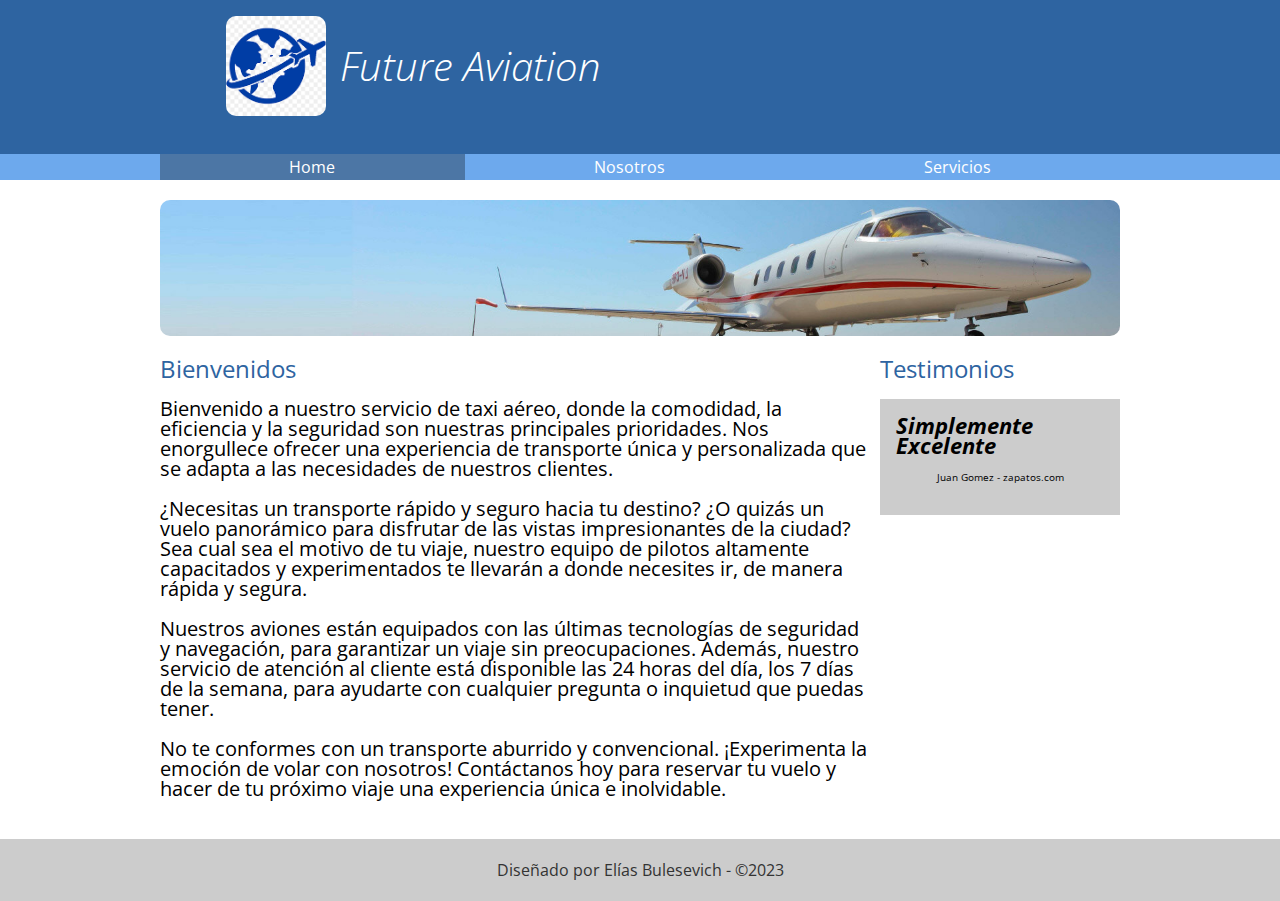
<file: index.html>
<!DOCTYPE html>
<html lang="en">

<head>
    <meta charset="UTF-8">
    <meta http-equiv="X-UA-Compatible" content="IE=edge">
    <meta name="viewport" content="width=device-width, initial-scale=1.0">
    <title>Future Aviation</title>
    <link href="https://fonts.googleapis.com/css2?family=Open+Sans:wght@300;400;700&display=swap" rel="stylesheet">
    <link rel="stylesheet" href="https://cdnjs.cloudflare.com/ajax/libs/font-awesome/6.4.0/css/all.min.css"
        integrity="sha512-iecdLmaskl7CVkqkXNQ/ZH/XLlvWZOJyj7Yy7tcenmpD1ypASozpmT/E0iPtmFIB46ZmdtAc9eNBvH0H/ZpiBw=="
        crossorigin="anonymous" referrerpolicy="no-referrer" />
    <link rel="stylesheet" href="css/normalize.css">
    <link rel="stylesheet" href="css/transportes.css">
</head>

<body>
    <header>
        <div class="holder">
            <img src="img/logo.png" width="100" alt="Transportes X">
            <h1>Future Aviation</h1>
        </div>
        <div class="holder">
            <a class="icono" href=""><i class="fa-brands fa-facebook"></i></a>
            <a class="icono" href=""><i class="fa-brands fa-whatsapp"></i></a>
            <a class="icono" href=""><i class="fa-brands fa-instagram"></i></a>
            <a class="icono" href=""><i class="fa-brands fa-twitter"></i></a>
        </div>
    </header>
    <nav>
        <div class="holder">
            <ul>
                <li><a class="activo" href="index.html">Home</a></li>
                <li><a href="nosotros.html">Nosotros</a></li>
                <li><a href="servicios.html">Servicios</a></li>
            </ul>
        </div>
    </nav>
    <main class="holder">
        <div>
            <img src="img/home/executive.jpg" alt="avion" class="imagen">
        </div>
        <div class="columnas">
            <section class="bienvenidos">
                <h2>Bienvenidos</h2>
                <p>
                    Bienvenido a nuestro servicio de taxi aéreo, donde la comodidad, la eficiencia y la seguridad son
                    nuestras principales prioridades. Nos enorgullece ofrecer una experiencia de transporte única y
                    personalizada que se adapta a las necesidades de nuestros clientes.
                </p>
                <p>
                    ¿Necesitas un transporte rápido y seguro hacia tu destino? ¿O quizás un vuelo panorámico para
                    disfrutar de las vistas impresionantes de la ciudad? Sea cual sea el motivo de tu viaje, nuestro
                    equipo de pilotos altamente capacitados y experimentados te llevarán a donde necesites ir, de manera
                    rápida y segura.
                </p>
                <p>
                    Nuestros aviones están equipados con las últimas tecnologías de seguridad y navegación, para
                    garantizar un viaje sin preocupaciones. Además, nuestro servicio de atención al cliente está
                    disponible las 24 horas del día, los 7 días de la semana, para ayudarte con cualquier pregunta o
                    inquietud que puedas tener.
                </p>
                <p>
                    No te conformes con un transporte aburrido y convencional. ¡Experimenta la emoción de volar con
                    nosotros! Contáctanos hoy para reservar tu vuelo y hacer de tu próximo viaje una experiencia única e
                    inolvidable.
                </p>
            </section>
            <section class="testimonios">
                <h2>Testimonios</h2>
                <div class="testimonio">
                    <span class="cita">Simplemente Excelente</span>
                    <span class="autor">Juan Gomez - zapatos.com</span>
                </div>
            </section>
        </div>
    </main>
    <footer>
        <p>Diseñado por Elías Bulesevich - &copy;2023</p>
    </footer>
</body>

</html>
</file>
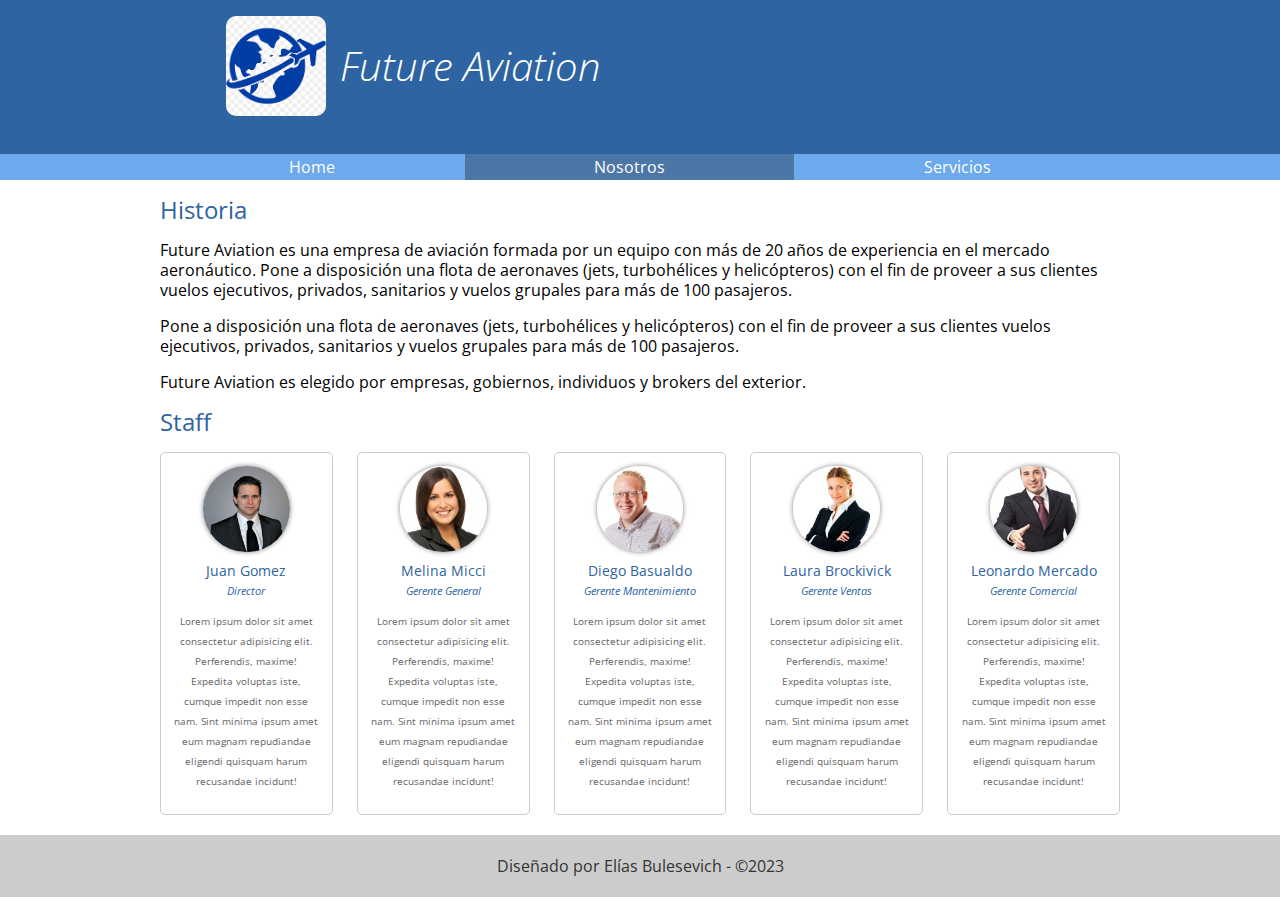
<file: nosotros.html>
<!DOCTYPE html>
<html lang="en">

<head>
    <meta charset="UTF-8">
    <meta http-equiv="X-UA-Compatible" content="IE=edge">
    <meta name="viewport" content="width=device-width, initial-scale=1.0">
    <title>Future Aviation</title>
    <link href="https://fonts.googleapis.com/css2?family=Open+Sans:wght@300;400;700&display=swap" rel="stylesheet">
    <link rel="stylesheet" href="https://cdnjs.cloudflare.com/ajax/libs/font-awesome/6.4.0/css/all.min.css"
        integrity="sha512-iecdLmaskl7CVkqkXNQ/ZH/XLlvWZOJyj7Yy7tcenmpD1ypASozpmT/E0iPtmFIB46ZmdtAc9eNBvH0H/ZpiBw=="
        crossorigin="anonymous" referrerpolicy="no-referrer" />
    <link rel="stylesheet" href="css/normalize.css">
    <link rel="stylesheet" href="css/transportes.css">
</head>

<body>
    <header>
        <div class="holder">
            <img src="img/logo.png" width="100" alt="Transportes X">
            <h1>Future Aviation</h1>
        </div>
        <div class="holder">
            <a class="icono" href=""><i class="fa-brands fa-facebook"></i></a>
            <a class="icono" href=""><i class="fa-brands fa-whatsapp"></i></a>
            <a class="icono" href=""><i class="fa-brands fa-instagram"></i></a>
            <a class="icono" href=""><i class="fa-brands fa-twitter"></i></a>
        </div>
    </header>
    <nav>
        <ul class="holder">
            <li><a href="index.html">Home</a></li>
            <li><a class="activo" href="nosotros.html">Nosotros</a></li>
            <li><a href="servicios.html">Servicios</a></li>
        </ul>

    </nav>
    <main class="holder">
        <div class="historia">
            <h2>Historia</h2>
            <p>
                Future Aviation es una empresa de aviación formada por un equipo con más de 20 años de experiencia en el
                mercado aeronáutico. Pone a disposición una flota de aeronaves (jets, turbohélices y helicópteros) con
                el fin de proveer a sus clientes vuelos ejecutivos, privados, sanitarios y vuelos grupales para más de
                100 pasajeros.
            </p>
            <p>
                Pone a disposición una flota de aeronaves (jets, turbohélices y helicópteros) con
                el fin de proveer a sus clientes vuelos ejecutivos, privados, sanitarios y vuelos grupales para más de
                100 pasajeros.
            </p>
            <p>
                Future Aviation es elegido por empresas, gobiernos, individuos y brokers del exterior.
            </p>
        </div>
        <div class="staff">
            <h2>Staff</h2>
            <div class="personas">
                <div class="persona">
                    <img src="img/nosotros/nosotros1.jpg" alt="Juan Gomez">
                    <h5>Juan Gomez</h5>
                    <h6>Director</h6>
                    <p>
                        Lorem ipsum dolor sit amet consectetur adipisicing elit. Perferendis, maxime! Expedita voluptas
                        iste,
                        cumque impedit non esse nam. Sint minima ipsum amet eum magnam repudiandae eligendi quisquam
                        harum
                        recusandae incidunt!
                    </p>
                </div>
                <div class="persona">
                    <img src="img/nosotros/nosotros2.jpg" alt="Juan Gomez">
                    <h5>Melina Micci</h5>
                    <h6>Gerente General</h6>
                    <p>
                        Lorem ipsum dolor sit amet consectetur adipisicing elit. Perferendis, maxime! Expedita voluptas
                        iste,
                        cumque impedit non esse nam. Sint minima ipsum amet eum magnam repudiandae eligendi quisquam
                        harum
                        recusandae incidunt!
                    </p>
                </div>
                <div class="persona">
                    <img src="img/nosotros/nosotros3.jpg" alt="Juan Gomez">
                    <h5>Diego Basualdo</h5>
                    <h6>Gerente Mantenimiento</h6>
                    <p>
                        Lorem ipsum dolor sit amet consectetur adipisicing elit. Perferendis, maxime! Expedita voluptas
                        iste,
                        cumque impedit non esse nam. Sint minima ipsum amet eum magnam repudiandae eligendi quisquam
                        harum
                        recusandae incidunt!
                    </p>
                </div>
                <div class="persona">
                    <img src="img/nosotros/nosotros4.jpg" alt="Juan Gomez">
                    <h5>Laura Brockivick</h5>
                    <h6>Gerente Ventas</h6>
                    <p>
                        Lorem ipsum dolor sit amet consectetur adipisicing elit. Perferendis, maxime! Expedita voluptas
                        iste,
                        cumque impedit non esse nam. Sint minima ipsum amet eum magnam repudiandae eligendi quisquam
                        harum
                        recusandae incidunt!
                    </p>
                </div>
                <div class="persona">
                    <img src="img/nosotros/nosotros5.jpg" alt="Juan Gomez">
                    <h5>Leonardo Mercado</h5>
                    <h6>Gerente Comercial</h6>
                    <p>
                        Lorem ipsum dolor sit amet consectetur adipisicing elit. Perferendis, maxime! Expedita voluptas
                        iste,
                        cumque impedit non esse nam. Sint minima ipsum amet eum magnam repudiandae eligendi quisquam
                        harum
                        recusandae incidunt!
                    </p>
                </div>
            </div>
        </div>
    </main>
    <footer>
        <p>Diseñado por Elías Bulesevich - &copy;2023</p>
    </footer>
</body>

</html>
</file>
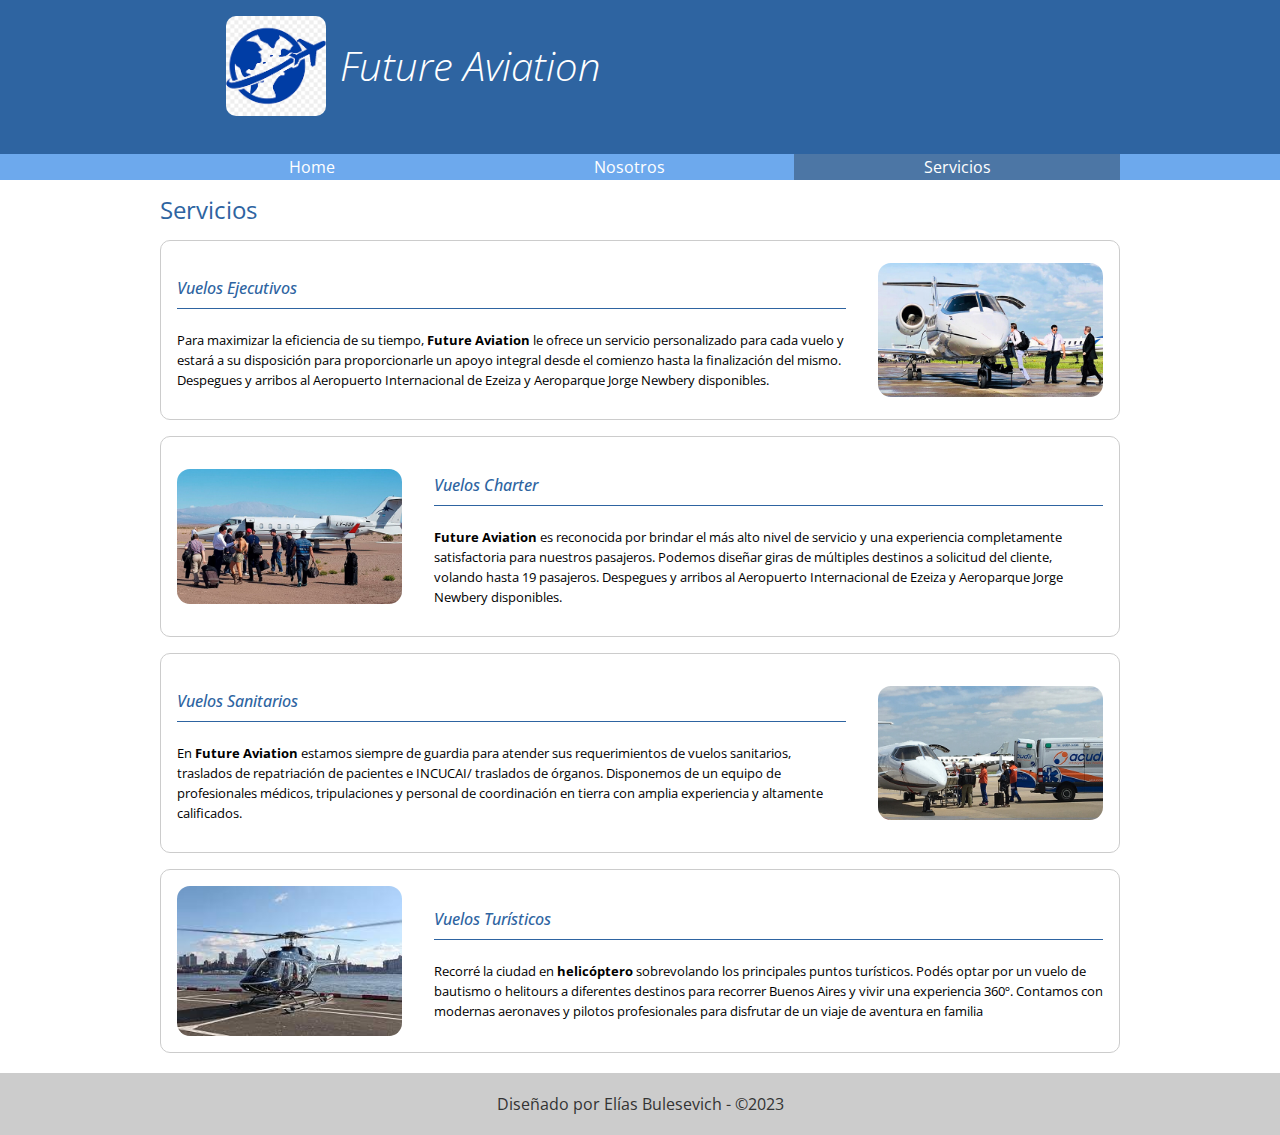
<file: servicios.html>
<!DOCTYPE html>
<html lang="en">

<head>
    <meta charset="UTF-8">
    <meta http-equiv="X-UA-Compatible" content="IE=edge">
    <meta name="viewport" content="width=device-width, initial-scale=1.0">
    <title>Future Aviation</title>
    <link href="https://fonts.googleapis.com/css2?family=Open+Sans:wght@300;400;700&display=swap" rel="stylesheet">
    <link rel="stylesheet" href="https://cdnjs.cloudflare.com/ajax/libs/font-awesome/6.4.0/css/all.min.css"
        integrity="sha512-iecdLmaskl7CVkqkXNQ/ZH/XLlvWZOJyj7Yy7tcenmpD1ypASozpmT/E0iPtmFIB46ZmdtAc9eNBvH0H/ZpiBw=="
        crossorigin="anonymous" referrerpolicy="no-referrer" />
    <link rel="stylesheet" href="css/normalize.css">
    <link rel="stylesheet" href="css/transportes.css">
</head>

<body>
    <header>
        <div class="holder">
            <img src="img/logo.png" width="100" alt="Transportes X">
            <h1>Future Aviation</h1>
        </div>
        <div class="holder">
            <a class="icono" href=""><i class="fa-brands fa-facebook"></i></a>
            <a class="icono" href=""><i class="fa-brands fa-whatsapp"></i></a>
            <a class="icono" href=""><i class="fa-brands fa-instagram"></i></a>
            <a class="icono" href=""><i class="fa-brands fa-twitter"></i></a>
        </div>
    </header>
    <nav>
        <ul class="holder">
            <li><a href="index.html">Home</a></li>
            <li><a href="nosotros.html">Nosotros</a></li>
            <li><a class="activo" href="servicios.html">Servicios</a></li>
        </ul>

    </nav>
    <main class="holder">
        <h2>Servicios</h2>
        <div class="servicio">
            <img src="img/servicios/ejecutivo.jpg" alt="Tren">
            <div class="info">
                <h4>Vuelos Ejecutivos</h4>
                <p>
                    Para maximizar la eficiencia de su tiempo, <b>Future Aviation</b> le ofrece un servicio
                    personalizado para
                    cada vuelo y estará a su disposición para proporcionarle un apoyo integral desde el comienzo hasta
                    la finalización del mismo. Despegues y arribos al Aeropuerto Internacional de Ezeiza y Aeroparque
                    Jorge Newbery disponibles.
                </p>
            </div>
        </div>
        <div class="servicio">
            <img src="img/servicios/charter.jpg" alt="Tren">
            <div class="info">
                <h4>Vuelos Charter</h4>
                <p>
                    <b>Future Aviation</b> es reconocida por brindar el más alto nivel de servicio y una experiencia
                    completamente satisfactoria para nuestros pasajeros. Podemos diseñar giras de múltiples destinos a
                    solicitud del cliente, volando hasta 19 pasajeros. Despegues y arribos al Aeropuerto Internacional
                    de Ezeiza y Aeroparque Jorge Newbery disponibles.
                </p>
            </div>
        </div>
        <div class="servicio">
            <img src="img/servicios/sanitario.jpg" alt="Tren">
            <div class="info">
                <h4>Vuelos Sanitarios</h4>
                <p>
                    En <b>Future Aviation</b> estamos siempre de guardia para atender sus requerimientos de vuelos
                    sanitarios,
                    traslados de repatriación de pacientes e INCUCAI/ traslados de órganos. Disponemos de un equipo de
                    profesionales médicos, tripulaciones y personal de coordinación en tierra con amplia experiencia y
                    altamente calificados.
                </p>
            </div>
        </div>
        <div class="servicio">
            <img src="img/servicios/helicoptero.jpg" alt="Tren">
            <div class="info">
                <h4>Vuelos Turísticos</h4>
                <p>
                    Recorré la ciudad en <b>helicóptero</b> sobrevolando los principales puntos turísticos.
                    Podés optar por un vuelo de bautismo o helitours a diferentes destinos para recorrer Buenos Aires y
                    vivir una experiencia 360º. Contamos con modernas aeronaves y pilotos profesionales para disfrutar
                    de un viaje de aventura en familia
                </p>
            </div>
        </div>
    </main>
    <footer>
        <p>Diseñado por Elías Bulesevich - &copy;2023</p>
    </footer>
</body>

</html>
</file>
<file: css/transportes.css>
/*
font-family: 'Open Sans', sans-serif;
*/

body{
    font-family: 'Open Sans', sans-serif;
    font-size: 16px;
    line-height: 20px;
}

header{
    background-color: #2e64a1;
    padding: 16px 0;
    display: flex;
    justify-content: space-between;
}

header h1{
    color: white;
    font-size: 40px;
    font-weight: 100;
    font-style: italic;
    display: inline-block;
    position: relative;
    bottom: 35px;
    margin-left: 10px;
}


.icono{
    color: white;
    font-size: 25px;
}

nav {
    background-color: #6da9ed;
    margin-bottom: 20px;
}

nav ul{
    list-style: none;
    margin: 0;
    padding: 0;
    display: flex;
}

nav ul li{
    flex-grow: 1;
}

nav ul li a{
    color: white;
    text-decoration: none;
    padding: 3px 6px;
    display: block;
    text-align: center;
}

nav ul li a:hover{
    background-color: rgba(0, 0, 0, 0.3);
}

footer{
    background-color: #ccc;
    clear: both;
    color: #333;
    text-align: center;
    padding: 5px 0;
    margin-top: 20px;
}

nav ul li a.activo{
    background-color: #4c76a5;
}

.holder{
    max-width: 960px;
    margin:0 auto;
}

.holder img{
    border-radius: 10px;
}

h2{
    color: #2e64a1;
    font-weight: 400;
}


/*reglas para home*/

.imagen {
    width: 100%;
}

.bienvenidos{
    width: 75%;
    padding-right: 10px;
    box-sizing: border-box;
}

.testimonios{
    width: 25%;
}

.columnas{
    display: flex;
    justify-content: space-between;
}

.bienvenidos p{
    font-size: 20px;
}

.testimonio{
    background-color: #ccc;
    padding: 16px;
}

.testimonio .cita{
    font-weight: bold;
    font-style: italic;
    font-size: 22px;
    display: block;
}

.testimonio .autor{
    font-size: 10px;
    text-align: center;
    display: block;
    margin: 12px 0;
}

/*fin home*/
/*inicio nosotros*/

.historia p{
    font-size: 16px;
}

.personas{
    display: flex;
    justify-content: space-between;
}

.persona{
    border: 1px solid #ccc;    
    border-radius: 5px;
    width: 18%;
    text-align: center;
    padding: 13px;
    box-sizing: border-box;   
}

.persona img{
    border-radius: 50%;
    max-width: 60%;
    box-shadow: 0 0 5px rgba(0,0,0,0.5);
}

.persona h5,
.persona h6{
    margin: 0;
    font-weight: normal;
    color: #2e64a1;
}

.persona h5{
    font-size: 14px;
    margin-top: 5px;
}

.persona h6{
    font-size: 11px;
    font-style: italic;
}

.persona p{
    color: #666;
    font-size: 10px;
}

/*fin nosotros*/

/*inicio servicios*/

.servicio{
    border: 1px solid #ccc;
    border-radius: 10px;
    padding: 16px;
    margin: 16px 0;
    display: flex;
    gap: 32px;
    align-items: center;
}

.servicio .info h4{
    color: #2e64a1;
    font-weight: 500;
    font-style: italic;
    border-bottom: 1px solid #2e64a1;
    padding-bottom: 10px;
}

.servicio .info p{
    font-size: 13px;
}

.servicio img {
    border-radius: 13px;
    display: block;
    max-width: 225px;
}

.servicio:nth-child(even){
    flex-direction: row-reverse;
}


/*fin servicios*/
</file>
